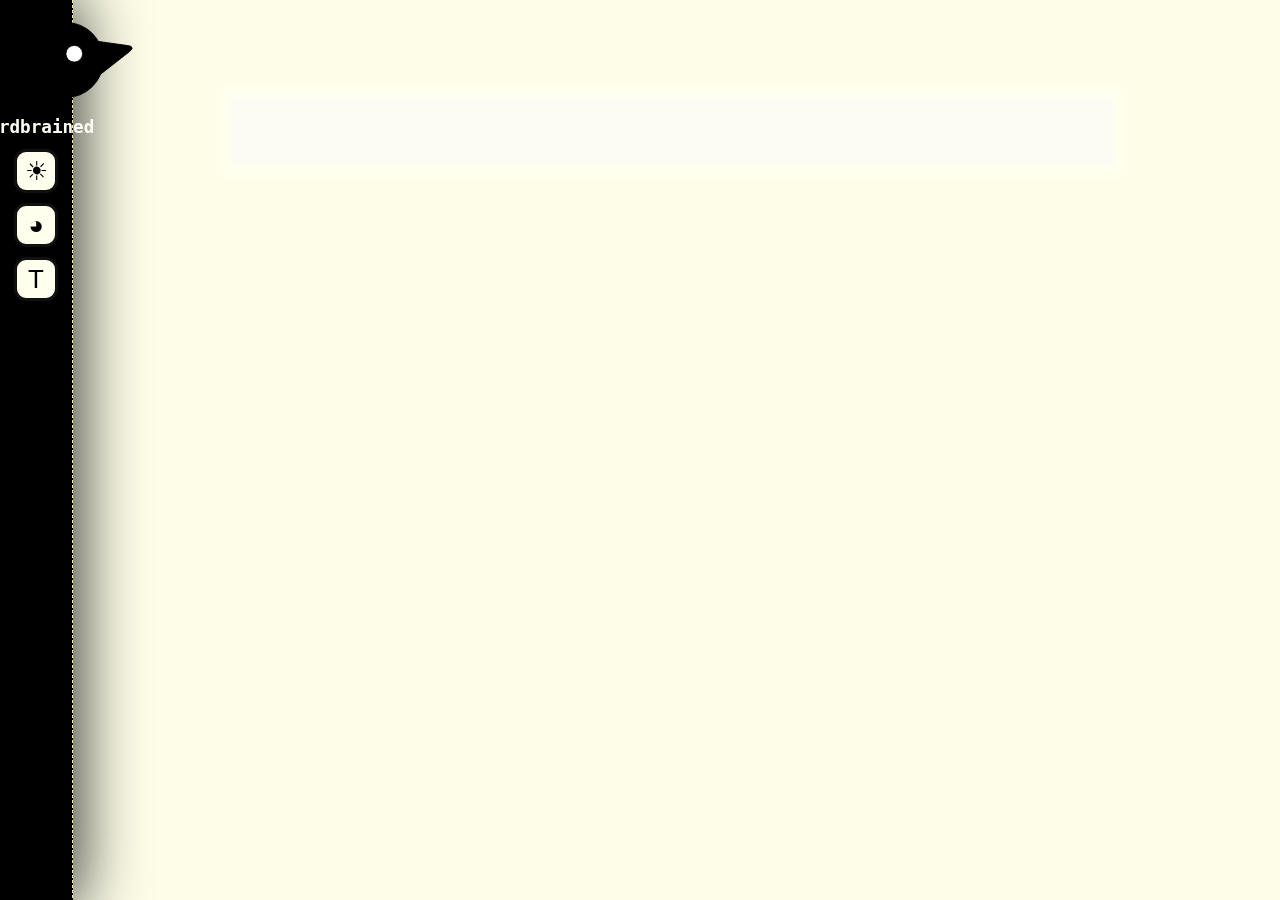
<file: header.html>
<!DOCTYPE html>
<html lang="en">

<head>
	<meta charset="utf-8">
	<meta name="viewport" content="width=device-width,initial-scale=1">
	<meta name="description" content="Put your description here.">
	<title>hackerbirds</title>

	<link rel="preload" href="../assets/css/post-styles.css" as="style" />
	<link rel="stylesheet" href="../assets/css/post-styles.css">

	
	<link rel="icon" type="image/svg" href="../assets/bird_neutral.svg">

	<script type="text/javascript" src="../assets/js/themeToggler.js"></script>
	<script>
		// loading css theme in a blocking way prevents flickering when loading
		loadTheme();
	</script>
</head>

<body>
	<div class="banner" id="banner-id">
		<a href="../" title="Homepage">
			<img src="../assets/bird_neutral.svg" class="banner-logo" alt="Main page" />
		</a>
		<b>birdbrained</b>
	</div>
	<main>
</file>
<file: assets/css/post-styles.css>
/* light theme */
:root,
:root.light {
    --highlight-color: #f4ee94;
    --text-color-dark: #000000;
    --text-color: #000000;
    --text-color-lighter: #1D1D1D;
    --fronter-background: #ffffee;
    --background: #fcfcf2;
    --border-background: #fdfde8;
    --font: monospace;
    --banner-color: #000000;
    --banner-shadow-color: #101010;
}

:root.light.reader {
    --highlight-color: #000000;
    --text-color-dark: #000000;
    --text-color: #000000;
    --text-color-lighter: #000000;
    --fronter-background: #f8f8d7;
    --background: #ffffff;
    --border-background: #ffffff;
    --banner-shadow-color: #101010;
}

:root.serif {
    --font: serif;
}

.light.reader .attachment {
    filter: contrast(110%);
}

/* dark theme */
:root.dark {
    color-scheme: dark;
    --highlight-color: #6f631f;
    --text-color-dark: #e3e3e3;
    --text-color: #dfe0d8;
    --text-color-lighter: #ffffff;
    --fronter-background: #111009;
    --background: #0a0906;
    --border-background: #1c1a0d;
    --banner-shadow-color: #7a7206;
}

:root.dark.reader {
    --highlight-color: #fff5e7;
    --text-color-dark: #eeeeee;
    --text-color: #ffffff;
    --text-color-lighter: #eeeeee;
    --fronter-background: #000000;
    --background: #000000;
    --border-background: #000000;
    --banner-shadow-color: #9c9c9c;
}

.dark .fronter img,
.dark .f-v2 .bird {
    filter: drop-shadow(0 0 2em var(--highlight-color));
}

.dark .attachment {
    filter: brightness(60%);
    background-color: var(--highlight-color);
    box-shadow: 0 0 20px 20px var(--highlight-color);
}

.dark.reader .attachment {
    filter: brightness(100%) contrast(110%);
}

/* this loads if user browser is set to dark theme and 
  does not have .light (this implies javascript is disabled)
  it should not affect browsers that will load the .js
*/
@media (prefers-color-scheme: dark) and (not all and (.dark)) {
    :root {
        color-scheme: dark;
        --highlight-color: #80732a;
        --text-color-dark: #e3e3e3;
        --text-color: #dfe0d8;
        --text-color-lighter: #ffffff;
        --fronter-background: #111009;
        --background: #0a0906;
        --border-background: #111009;
        --banner-shadow-color: #7a7206;
    }

    :root.reader {
        --highlight-color: #fff5e7;
        --text-color-dark: #eeeeee;
        --text-color: #ffffff;
        --text-color-lighter: #eeeeee;
        --fronter-background: #000000;
        --background: #000000;
        --border-background: #000000;
        --banner-shadow-color: #9c9c9c;
    }

    .fronter img,
    .f-v2 .bird {
        filter: drop-shadow(0 0 2em var(--highlight-color));
    }

    .attachment {
        filter: brightness(60%);
        background-color: var(--highlight-color);
        box-shadow: 0 0 20px 20px var(--highlight-color);
    }

    .reader .attachment {
        filter: brightness(100%) contrast(110%);
    }
}

:root {
    margin: 5vw;
    margin-left: 10vw;
    background: var(--border-background);
    position: relative;
    top: 0;
    right: 0;
    bottom: 0;
    left: 0;
    overflow: auto;
    overflow-x: hidden;
}

body {
    font-family: var(--font);
    font-size: 1.1rem;
    text-rendering: optimizeLegibility;
    overflow-wrap: break-word;
    word-wrap: break-word;
    line-height: 1.4;
    max-width: 800px;
    width: 60vw;
    color: var(--text-color);
    background-color: var(--background);
    border: 4px double var(--fronter-background);
    box-shadow: 0 0 10px 10px var(--fronter-background);

    margin: 2rem auto;
    padding: 2rem 3.5rem 2rem 3.5rem;
}

.serif body {
    font-size: 1.3rem;
}

h1,
h2,
h3,
ul,
li,
p,
blockquote,
pre {
    margin: 0;
}

h2,
h3 {
    margin-bottom: -14px;
    margin-left: 4px;
    font-weight: bolder;
    color: var(--text-color-lighter);
}

h1:before,
h2:before,
h3:before {
    color: var(--highlight-color);
    display: inline-block;
    margin-right: 1ch;
}

h2:before {
    content: '%';
}

h3:before {
    content: 'ooo';
}

h1 {
    font-size: 1.8rem;
    font-weight: bold;
    text-align: right;
}

h2 {
    font-size: 1.5rem;
    margin-bottom: -1ch;
}

h3 {
    font-size: 1.25rem;
    margin-bottom: -2ch;
}

ul {
    list-style: none;
}

ul {
    padding-top: 0.5ch;
    padding-bottom: 0.5ch;
    padding-left: 0;
}

ol {
    padding-left: 4rem;
}

ul li {
    position: relative;
    padding: 4px;
    padding-left: 3ch;
}

ul li:before {
    content: 'x';
    font-weight: bold;
    color: var(--highlight-color);
    left: 1ch;
    position: absolute;
}

a {
    text-decoration: underline;
    color: inherit;
}

main a.arrow {
    margin-left: 2ch;
}

main a.arrow:before {
    content: "~>";
    left: -1ch;
    position: relative;
    display: inline-block;
}

main a.arrow:hover {
    background-color: var(--highlight-color);
    color: var(--text-color-dark);
    padding: 2px;
    padding-left: 2ch;
    padding-right: 1ch;
    text-decoration: none;
}

.reader main a:hover {
    background-color: var(--background);
    border: 2px dashed var(--text-color);
    padding: 0px 4px 0px 4px;
    border-radius: 8px;
    color: var(--text-color-dark);
    text-decoration: none;
}

.reader main a.arrow:hover {
    padding: 0px 4px 0px 1.5ch;
}

pre {
    padding: 1ch;
    background-color: var(--fronter-background);
    color: var(--text-color-lighter);
    line-height: 1.1;
    font-family: monospace;
    overflow-x: auto;
}

.reader pre {
    border: 2px dashed var(--text-color);
}

code {
    font-family: monospace;
    background-color: var(--fronter-background);
}

blockquote {
    padding: 0.25rem;
    background-color: var(--fronter-background);
    position: relative;
    border-left: 4px solid var(--highlight-color);
    margin: 0.25rem 0;
}

blockquote p {
    margin: 0.5rem;
    margin-left: 0.75rem;
}

footer {
    padding-top: 3ch;
    border-top: 1px dotted var(--text-color-lighter);
    color: var(--text-color);
    font-size: 0.9rem;
    text-align: center;
}

footer * {
    margin: auto;
}

summary {
    filter: drop-shadow(0 0.1em 1em var(--highlight-color));
}

details>summary {
    padding: 4px;
    margin: 8px;
    border: 1px dashed var(--highlight-color);
    padding-left: 6px;
    background-color: var(--fronter-background);
}

details[open]>div {
    padding: 8px;
}

@keyframes rotate-bird {
    0% {
        transform: scale(1.05) rotate(-2deg);
    }

    50% {
        transform: scale(1.05) rotate(+2deg);
    }

    100% {
        transform: scale(1.05) rotate(-2deg);
    }
}

/*
    FRONTER V2
*/

.f-v2 {
    padding: 8px;
    border: 4px dotted var(--highlight-color);
    min-height: 100px;
    background: var(--fronter-background);
}

.f-v2 p {
    text-align: justify;
    padding: inherit;
}

.bird {
    padding: 6px;
    max-width: 110px;
    max-height: 90px;
    width: 20%;
    min-height: 50px;
    height: auto;
    float: left;
}

.bird:hover {
    filter: drop-shadow(0 0 1em var(--highlight-color));
    animation: 0.8s ease-in-out infinite rotate-bird;
}

.bird.neutral {
    width: 18%;
    padding: 10px;
    content: url(../bird_neutral.svg);
}

.bird.ascended {
    content: url(../bird_ASCENDED.svg);
}

.bird.oops {
    content: url(../bird_embarrassed.svg);
}

.bird.happy {
    padding: 10px;
    content: url(../bird_happyig.svg);
}

.bird.talking {
    content: url(../bird_open_mouth.svg);
}

.bird.pissed {
    content: url(../bird_pissed_off.svg);
}

.bird.questioning {
    margin-top: -10px;
    padding-bottom: 10px;
    content: url(../bird_questioning.svg);
}

.bird.wait {
    padding-top: 10px;
    content: url(../bird_wait_a_minute.svg);
}

/*
    / END FRONTER V2
*/

.banner {
    box-shadow: 0 0 4em var(--banner-shadow-color);
    height: 100%;
    width: 5vw;
    min-width: 48px;
    position: fixed;
    z-index: 2;
    top: 0;
    left: 0;
    background-color: var(--banner-color);
    color: var(--background);
    overflow: visible;
    display: flex;
    flex-direction: column;
    align-items: center;
    align-content: center;
    gap: 10px 10px;
}

.banner-button {
    background-color: var(--fronter-background);
    border: 3px solid var(--banner-shadow-color);
    border-radius: 12px;
    color: var(--text-color);
    min-width: 34px;
    min-height: 34px;
    width: calc(5vw - 20px);
    height: calc(5vw - 20px);
    font-size: clamp(18px, calc(5vw - 38px), 28px);
    justify-content: center;
    content: '';
}

.dark .dark-button:before {
    content: "◯";
}

.dark-button:before {
    content: "☀";
}

.reader .reader-button:before {
    content: "◔";
}

.reader-button:before {
    content: "◕";
}

.serif .serif-button:before {
    font-family: serif;
}

.serif-button:before {
    content: "T";
}

.banner-button:hover {
    padding: 2px;
    filter: drop-shadow(0 0 1em var(--highlight-color));
}

.attachment-div {
    display: flex;
    flex-direction: column;
    align-items: center;
    justify-content: space-between;
    margin-top: 1rem;
    margin-bottom: 1rem;
    max-width: 100%;
    max-height: 500px;
    gap: 4px;
}

.attachment-div i {
    z-index: 1;
    text-align: center;
    background-color: var(--fronter-background);
}

.attachment {
    max-width: 70%;
    max-height: inherit;
    height: auto;
    object-fit: contain;
    transition: filter 0.15s ease-out, max-width 0.2s ease-out;
}

.attachment:hover {
    max-width: 90%;
    filter: brightness(100%) contrast(105%);
}

picture img {
    max-width: 100%;
    max-height: inherit;
}

div.attachment {
    display: flex;
    max-width: inherit;
    justify-content: space-evenly;
    margin: 4px;
}

div.attachment img {
    min-width: 0;
    max-width: inherit;
    max-height: inherit;
    object-fit: contain;
}

@keyframes blinking-bird {
    68% {
        filter: brightness(100%);
    }

    69% {
        filter: brightness(0%);
    }

    70% {
        filter: brightness(100%);
    }

    98% {
        filter: brightness(100%);
    }

    99% {
        filter: brightness(0%);
    }

    100% {
        filter: brightness(100%);
    }
}

@keyframes disturbed-bird {
    0% {
        filter: brightness(100%);
    }

    10% {
        filter: brightness(0%);
        transform: rotate(+3deg);
    }

    20% {
        filter: brightness(100%);
    }

    50% {
        filter: brightness(100%);
    }

    60% {
        filter: brightness(0%);
        transform: rotate(+3deg);
    }

    70% {
        filter: brightness(100%);
    }

    75% {
        transform: rotate(-1deg);
    }
}

.banner-logo {
    flex-grow: 2;
    margin-top: 2vh;
    margin-left: 6vw;
    transition: margin-left 0.4s;
    max-width: 9vw;
    z-index: 3;
    animation: 12s ease-in 3s infinite alternate-reverse blinking-bird;
}

/* this hover animation is disabled in the mobile layout */
@media screen and (min-width: 701px) {
    .banner:hover {
        border-right: 1px dashed var(--highlight-color);
        transition: padding 0.5s;
        padding: 4px;
    }

    .banner:hover .banner-logo {
        transition: margin-left 0.25s;
        margin-left: calc(6vw + 22px);
        animation-iteration-count: 2;
        animation: 0.5s linear disturbed-bird;
    }

    .banner-logo:hover {
        filter: drop-shadow(0 0 0.5em var(--highlight-color));
        animation: 1.1s ease-in-out 0.1s infinite rotate-bird;
    }
}

/* mobile friendly interface */
@media screen and (max-width: 700px) {
    :root {
        margin: 0vw;
        margin-top: 30px;
    }

    body {
        font-size: 1.1rem;
        padding: 2rem;
        max-width: 95vw;
        width: auto;
    }

    .fronter {
        display: block;
        min-height: 70px;
    }

    .fronter p {
        float: none;
        text-align: justify;
        padding: 8px;
    }

    .fronter img {
        max-width: 70px;
        max-height: 70px;
        margin: 10px;
        padding: 4px;
        float: left;
    }

    .banner {
        height: 50px;
        width: 100%;
        flex-direction: row;
    }

    .banner-button {
        width: 40px;
        height: 40px;
        font-size: 24px;
    }

    .banner-logo {
        transform: rotate(50deg);
        margin-top: 55px;
        max-width: 100px;
        height: 50px;
    }

    .attachment {
        max-width: 90%;
    }
}
</file>
